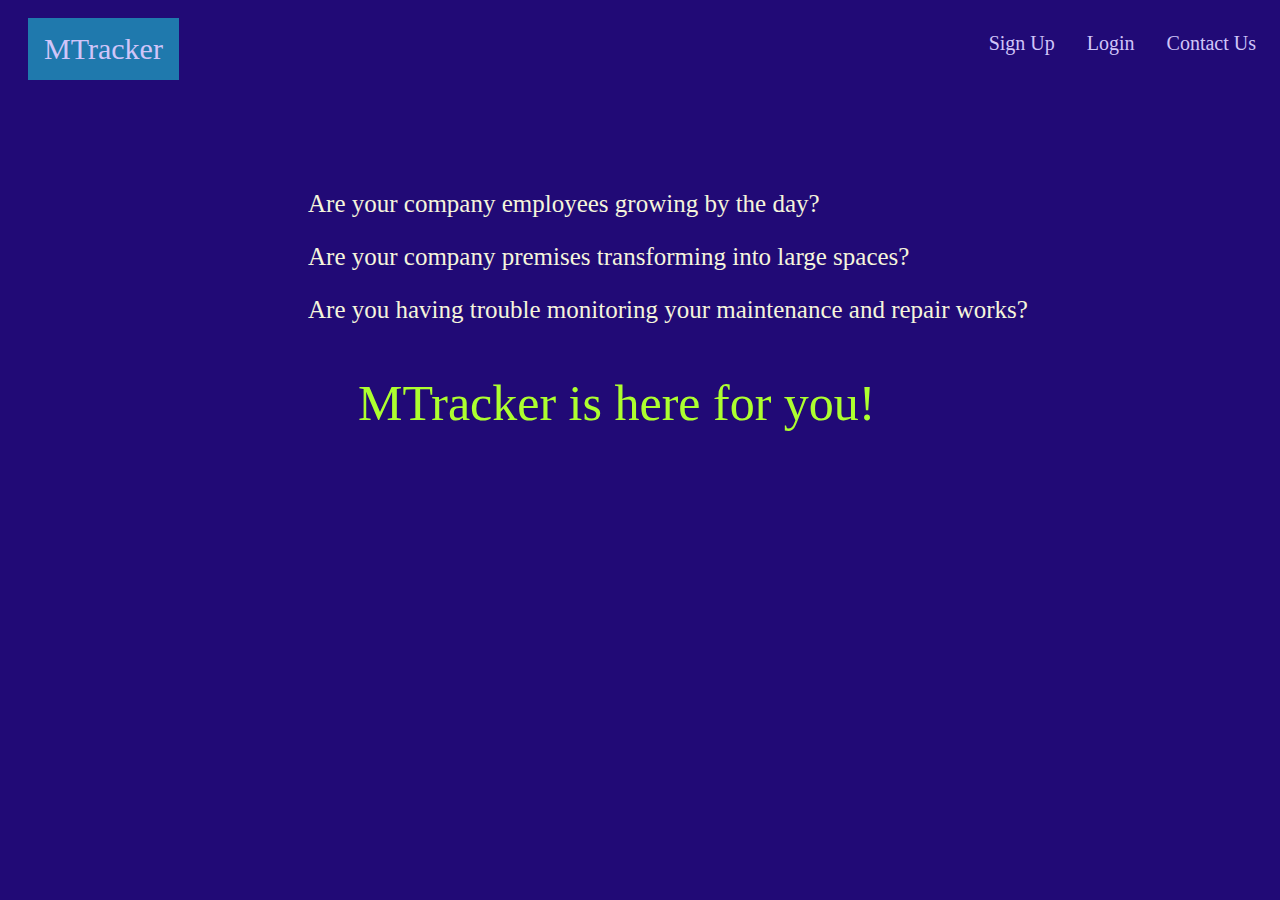
<file: index.html>
<DOCTYPE! html><html>
    <title>Welcome-Mtracker</title>
<head>
    <!-- link to the css file-->
<link rel="stylesheet" href="css/index.css">
</head>
<body>
    <!--navigation bar-->
    <div class="navbar">
        <li id="home"><a class="active" href="#home">MTracker</a></li>
        <li id="nav"><a href="#contact">Contact Us</a></li>
        <li id="nav"><a href="login.html">Login</a></li>
        <li id="nav"><a href="signup.html">Sign Up</a></li>
    </div>
<!--welcome message-->
    <div id ="welcome-message">
        <p>Are your company employees growing by the day?</p>
        <p>Are your company premises transforming into large spaces?</p>
        <p>Are you having trouble monitoring your maintenance and repair works?</p>
    </div>
        <p id="tagline">MTracker is here for you!</p>
</body>
</html>
</file>
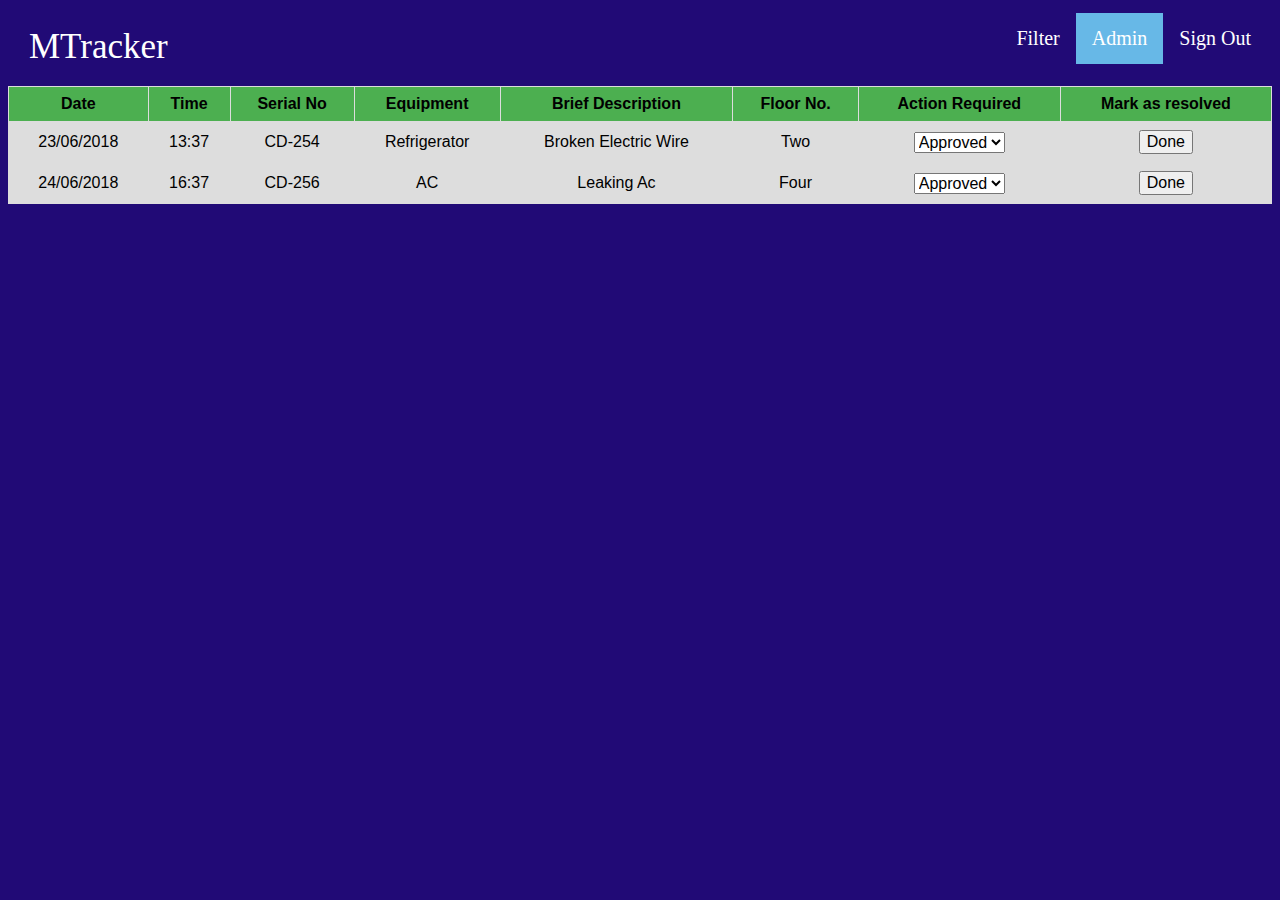
<file: admin.html>
<!DOCTYPE html>
<html lang="en">
<head>
    <title>Admin</title>
</head>  
<!--link to css file-->  
<link rel="stylesheet" href="css/admin.css">
<body>
  <div class="navbar">
    <li id="home"><a href="index.html">MTracker</a></li>
    <li id="nav"><a href="index.html">Sign Out</a></li>
    <li id="nav"><a class="active" href="#admin">Admin</a></li>
    <li id="nav"><a href="#filter">Filter</a></li>
  </div>
<!--the table-->
<table>
  <!--table header row-->
  <tr>
    <th>Date</th>
    <th>Time</th>
    <th>Serial No</th>
    <th>Equipment</th>
    <th>Brief Description</th>
    <th>Floor No.</th>
    <th>Action Required</th>
    <th>Mark as resolved</th>
  </tr>
  <!--table data examples-->
  <tr>
    <td>23/06/2018</td>
    <td>13:37</td>
    <td>CD-254</td>
    <td>Refrigerator</td>
    <td>Broken Electric Wire</td> 
    <td>Two</td>
    <td><select id="action" name="Action Required">
      <option value="one">Approved</option>
      <option value="two">Declined</option>
         </select>
     </td>
    <td><button>Done</button></td>
    </tr> 
    <tr>
      <td>24/06/2018</td>
      <td>16:37</td>
      <td>CD-256</td>
      <td>AC</td>
      <td>Leaking Ac</td> 
      <td>Four</td>
      <td><select id="action" name="Action Required">
         <option value="one">Approved</option>
        <option value="two">Declined</option>
          </select></td>
      <td><button>Done</button></td>
    </tr> 
</table>    
</body>
</html>
</file>
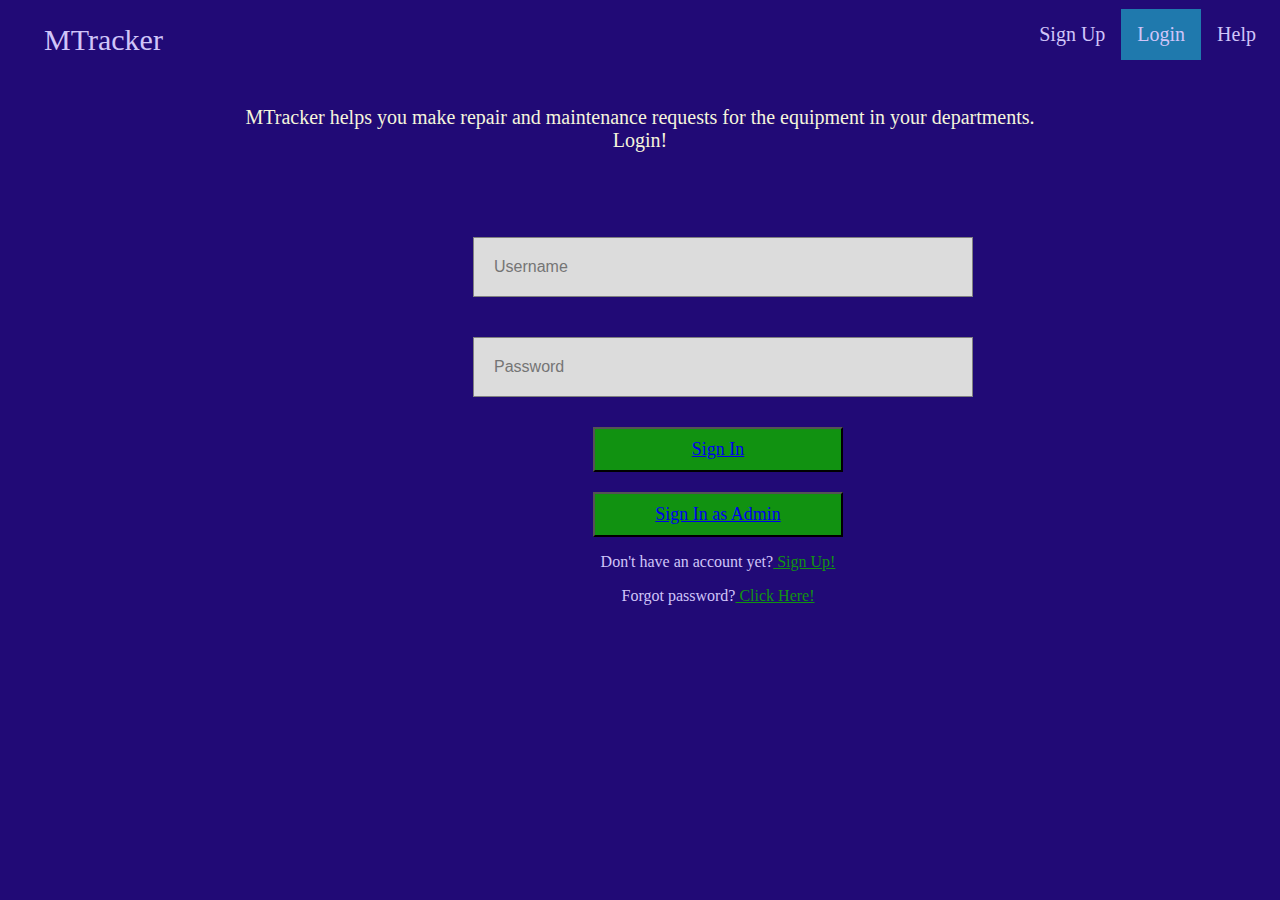
<file: login.html>
<DOCTYPE! html><html>
    <title>Sign In-MTracker
</title>
<head>
<!--link to css file-->
<link rel="stylesheet" href="css/login.css">
</head>
<body>
    <!--Navigation bar-->
    <div class="navbar">
        <li id="home"><a href="index.html">MTracker</a></li>
        <li id="nav"><a href="#">Help</a></li>
        <li id="nav"><a class="active" href="#login">Login</a></li>
        <li id="nav"><a href="signup.html">Sign Up</a></li>
    </div>   
    <!--small intro-->
<p id="desc">
    MTracker helps you make repair and maintenance requests for the equipment in your departments.<br>Login!
</p>
<!--login form-->
    <form method="post" action="Url">
        <div class="box">
            <input type="text" placeholder="Username" >
           <input type="password"placeholder="Password" >
           <button type='submit'><a href="userview.html" id="button">Sign In</a></button>
           <button type='submit'><a href="admin.html" id="button">Sign In as Admin</a></button>
<label for='form-switch'>
               <p>Don't have an account yet?<a id="signup" href="signup.html"> Sign Up!</a></p>
           </label>
            <label>
             Forgot password?<a id="click" href="#"> Click Here!</a>
            </label>
        </div>
    </form>
</body>
</html>
</file>
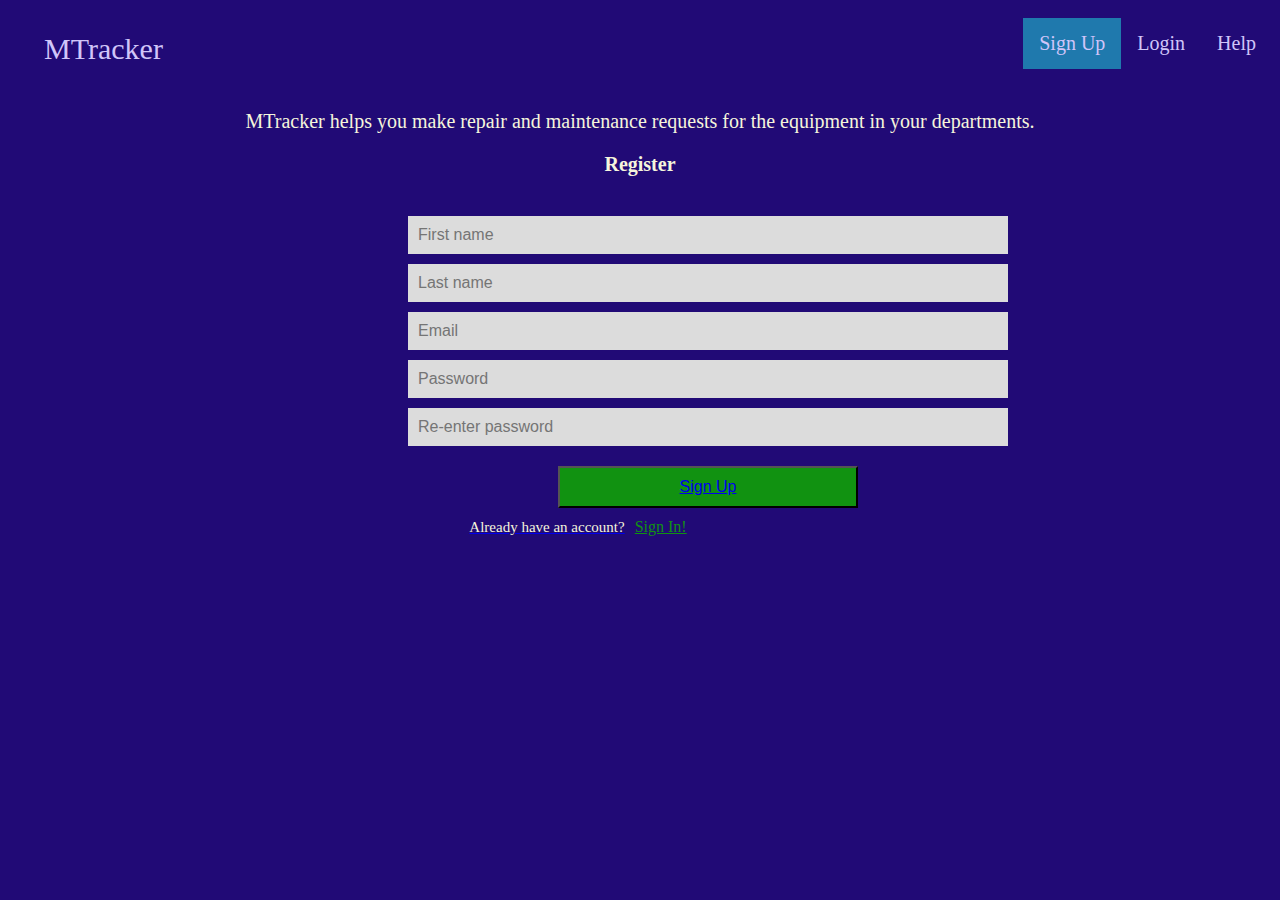
<file: signup.html>
<DOCTYPE! html><html>
<title>Sign up- MTracker</title>
<head>
<!--link to css-->
    <link rel="stylesheet" href="css/signup.css">
</head>
<body>
 <!--navigation bar-->
    <div class="navbar">
        <li id="home"><a href="index.html">MTracker</a></li>
        <li id="nav"><a href="#help">Help</a></li>
        <li id="nav"><a href="login.html">Login</a></li>
        <li id="nav"><a class="active" href="#signup">Sign Up</a></li>
    </div>
    <p>
        MTracker helps you make repair and maintenance requests for the equipment in your departments.
   </p>
   <!--the sign up form-->
    <h2>Register</h2>          
<form id='register-form' action='method'>
    <input type="text" placeholder="First name">
    <input type="text" placeholder="Last name ">
    <input type="email"placeholder="Email">
    <input type="password"placeholder="Password">
    <input type="password"placeholder="Re-enter password">
    <button type='submit'><a href="login.html" id="button">Sign Up</button>
<label>Already have an account?<a id="signin" href="login.html">Sign In!</a></label>

</body>        
</html>
</file>
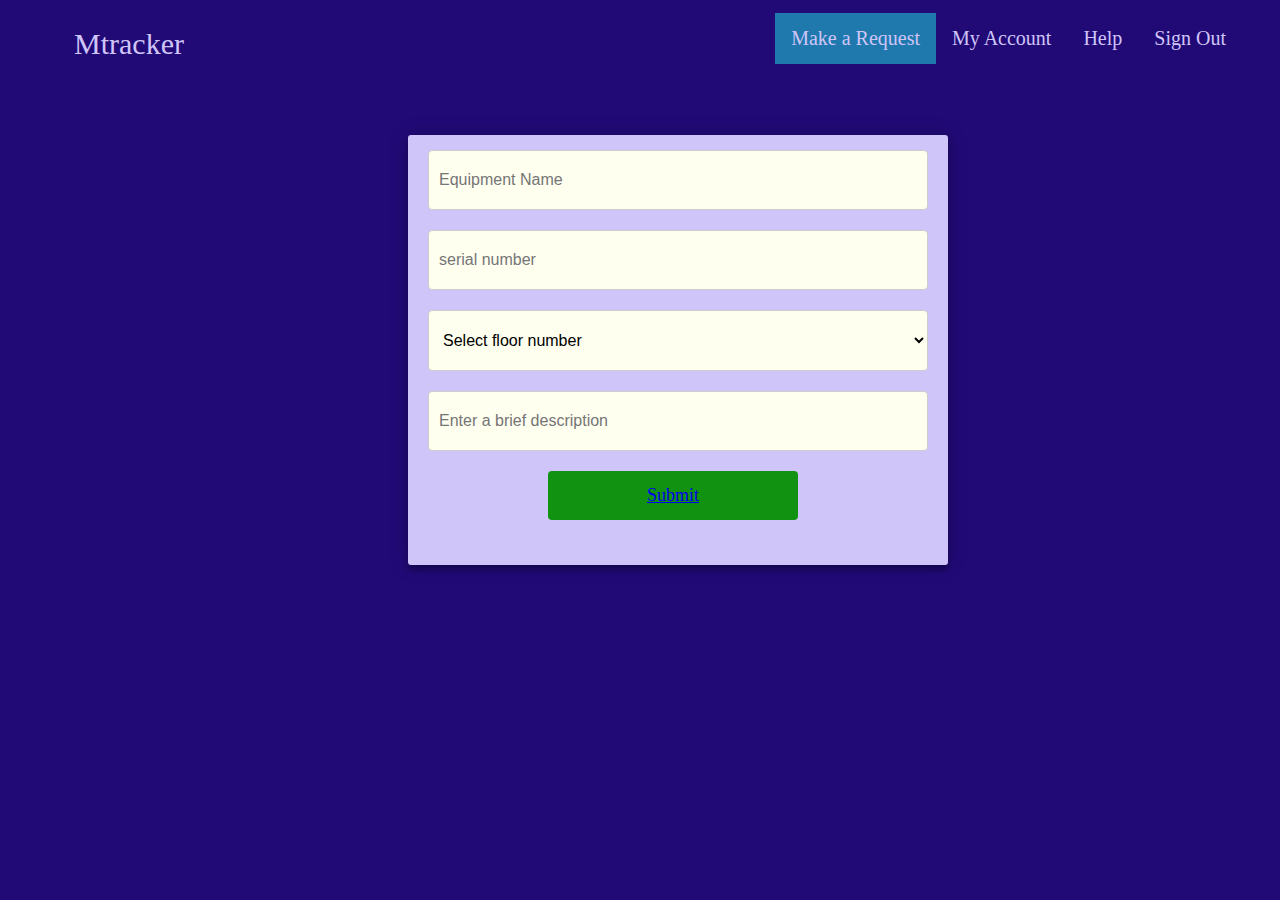
<file: userrequest.html>
<DOCTYPE! html><html>
    <title>Request-MTracker
</title>
<head>
  <!--link to css file-->
  <link rel="stylesheet" href="css/userrequest.css">
</head>
<body>
  <!--navigation bar-->
  <ul>
    <li id="home"><a href="index.html">Mtracker</a></li>
    <li id="nav"><a href="index.html">Sign Out</a></li>
    <li id="nav"><a href="#help">Help</a></li>
    <li id="nav"><a href="#">My Account</a></li>
    <li id="nav"><a class="active" href="#">Make a Request</a></li>
</ul>
<!--request form-->
<div>
    <form action="url" id="request">
      <input type="text" id="equipment" placeholder="Equipment Name" >
      <input type="text" id="serialno" placeholder="serial number" >
      <select id="floorno" placeholder="floor number" >
        <!--value empty, disables the option when selected and hides it from list -->
        <option value="" disabled selected hidden>Select floor number</option>
        <option value="1">One</option>
        <option value="2">Two</option>
        <option value="3">Three</option>
        <option value="4">Four</option>
      </select>
      <input type="text" id="briefdescription" placeholder="Enter a brief description">
      <button type="submit"><a href="userview.html">Submit</button>
    </form>
  </div>
    
</body>
</html>
</file>
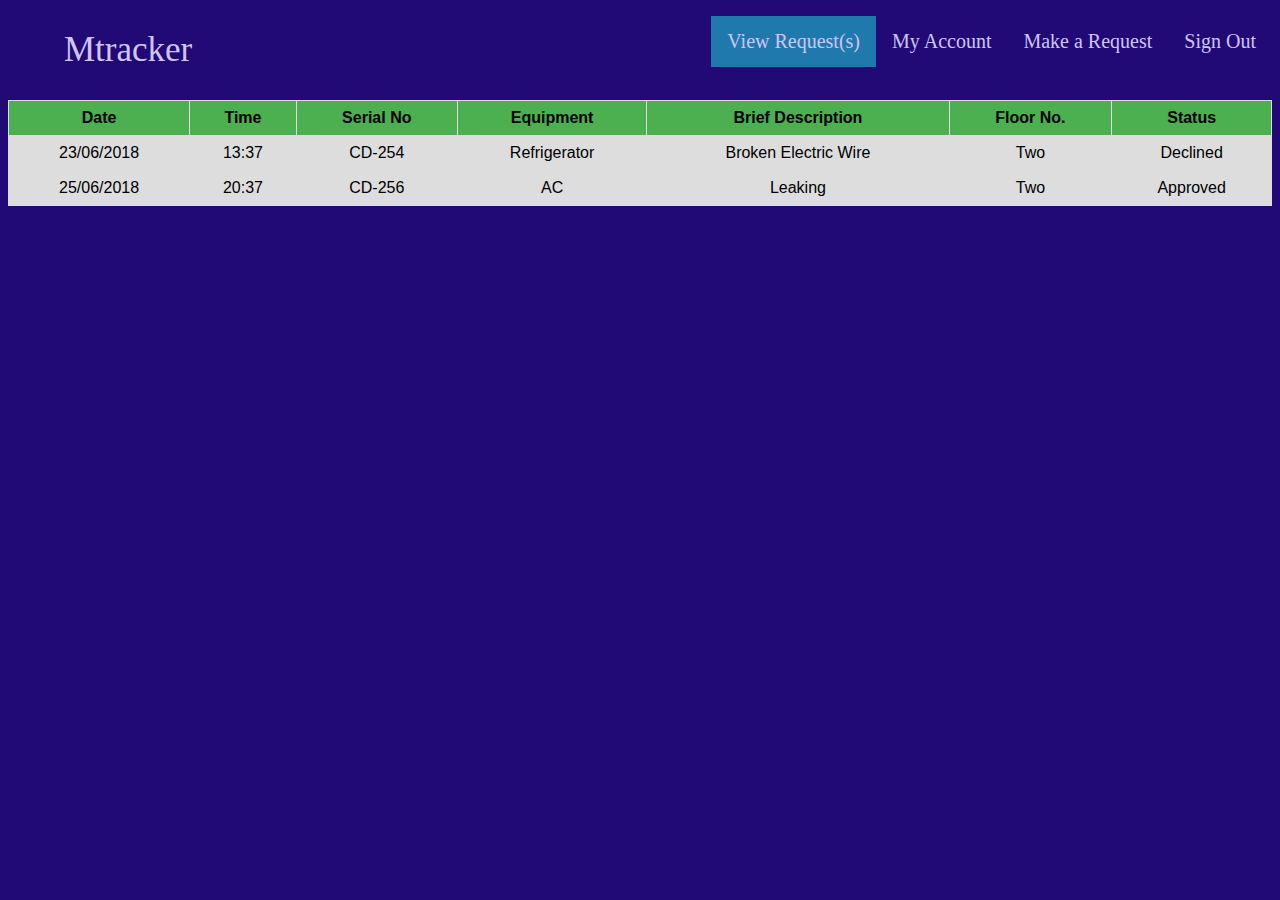
<file: userview.html>
<!DOCTYPE html>
<head>
    <title>View Requests</title>
</head>
<!--link to css file-->
<link 
        rel="stylesheet" href="css/userview.css">
<body>
  <!--navigation bar-->
    <ul>
      <li id="home"><a href="index.html">Mtracker</a></li>
      <li id="nav"><a href="index.html">Sign Out</a></li>
      <li id="nav"><a href="userrequest.html">Make a Request</a></li>
      <li id="nav"><a href="#">My Account</a></li>
      <li id="nav"><a class="active" href="#">View Request(s)</a></li>
    </ul>
    <!--table-->
    <table>
      <!--row for header-->
            <tr>
              <th>Date</th>
              <th>Time</th>
              <th>Serial No</th>
              <th>Equipment</th>
              <th>Brief Description</th>
              <th>Floor No.</th>
              <th>Status</th>
            </tr>
            <!--table data example-->
            <tr>
              <td>23/06/2018</td>
              <td>13:37</td>
              <td>CD-254</td>
              <td>Refrigerator</td>
              <td>Broken Electric Wire</td> 
              <td>Two</td>
              <td>Declined</td>
            </tr> 
            <tr>
               <td>25/06/2018</td>
               <td>20:37</td>
               <td>CD-256</td>
               <td>AC</td>
               <td>Leaking</td> 
               <td>Two</td>
               <td>Approved</td>
              </tr> 
      </table>        

</body>
</html>
</file>
<file: css/index.css>
/*entire navigation bar*/
.navbar {
    list-style-type: none;
    padding: 10px 0px 10px 20px;
    overflow: hidden;
}
/*for all navigation bar items apart from the active*/
#nav {
    float: right;
    font-size: 20px;
}
/*each of the items in navigation bar*/
li a {
    display: block;
    color: #D0C5F9;
    text-align: center;
    padding: 14px 16px;
    text-decoration: none;
}
/*color changes when cursor moves over the navigation bar items except the active*/
li :hover:not(.active) {
    background-color: rgb(72, 24, 185);
}


/*the Mtracker in navigation bar*/
#home {
    float: left;
    font-family: cursive;
    font-size: 30px;
}
/*highlighting currently active page*/

.active {
    background-color: rgb(31, 121, 173);
}

/*for entire background color*/
body{
    background: #210A76;
}

#welcome-message {
    font-family: cursive;
    font-size: 25px;
    margin: 100px 30px 35px 300px;
    color: beige;

}/*styling "Mtracker is here for you" */

#tagline{
    font-family: cursive;
font-size: 50px;
color: greenyellow;
padding:0px 0px 0px 350px;
}
</file>
<file: css/admin.css>
body {
    background-color: #210A76;
}
/* navigation bar*/
.navbar {
    list-style-type: none;
    margin: 30;
    padding: 5px;
    overflow: hidden;
    background-color: #210A76;
}
/*for all navigation bar items apart from the active*/
#nav {
    float: right;
    font-size: 20px;
    font-family: cursive;
}
/*each of the items in navigation bar*/
li a {
    display: block;
    color: white;
    text-align: center;
    padding: 14px 16px;
    text-decoration: none;
}
/*color changes when cursor moves over the navigation bar items except the active*/
li :hover:not(.active) {
    background-color: rgb(72, 24, 185);
}

.active {
    background-color: rgb(103, 184, 231);

}
/*highlighting currently active page*/
#home{
    float: left;
    font-family: cursive;
    font-size: 35px;
}

table {
    font-family: arial, sans-serif;
    border-collapse: collapse;
    width: 100%;
    border: 1px solid black;
}
/*table*/
th {
    background-color: #4CAF50;
}
td, th {
    border: 1px solid #dddddd;
    padding: 8px;
    text-align: center;
}

tr{
    background-color: #dddddd;
}
button {
    font-size: 1em;

}
#action {
    font-size: 1em;

}
</file>
<file: css/login.css>
/*entire navigation bar*/
.navbar {
    list-style-type: none;
    padding: 1px 0px 10px 20px;
    overflow: hidden;
}
/*for all navigation bar items apart from the active*/
#nav {
    float: right;
    font-size: 20px;
    font-family: cursive;
}
/*each of the items in navigation bar*/
li a {
    display: block;
    color:#D0C5F9;
    text-align: center;
    padding: 14px 16px;
    text-decoration: none;

}
/*color changes when cursor moves over the navigation bar items except the active*/
li :hover:not(.active) {
    background-color: rgb(72, 24, 185);
}

/*the Mtracker in navigation bar*/
#home{
    float: left;
    font-family: cursive;
    font-size: 30px;
}
/*highlighting currently active page*/
.active {
        background-color: rgb(31, 121, 173);
    
    }
/*entire body*/
body {
    background: #210A76;
    font-family: cursive;
    text-align: center; 
}
/*for the login form*/
.box {
    color: #D0C5F9;
    margin: 50px 50px 50px 450px;
    width: 500px;
    border-radius: 3px;
    padding: 5px 20px 40px 10px; 
}
input {
    background: gainsboro;
    margin:30px 20px 10px 5px;
    padding:20px;
    width:100%;
    border:grey 1px solid;
    font-size: 1em;

 }
 /*submit button*/
 button {
     margin-top: 20px;
     padding: 10px;
     background-color:rgb(17, 146, 17);
     width: 50%;
     color: aliceblue;
     font-size: large;
     font-family: cursive;
 }
 /*for the small intro*/
 #desc {
     font-family: cursive;
     font-size: 20px;
     padding: 5px 0px 0px 0px ;
     color:beige;
 }
 #signup, #click {
    color: rgb(17, 146, 17);     

 }
</file>
<file: css/signup.css>
/*entire navigation bar*/
.navbar {
    list-style-type: none;
    padding: 10px 0px 10px 20px;
    overflow: hidden;
}
/*for all navigation bar items apart from the active*/
#nav {
    float: right;
    font-size: 20px;
    font-family: cursive;
}
/*each of the items in navigation bar*/
li a {
    display: block;
    color: #D0C5F9;
    text-align: center;
    padding: 14px 16px;
    text-decoration: none;
}

/*color changes when cursor moves over the navigation bar items except the active*/
li :hover:not(.active) {
    background-color: rgb(72, 24, 185);
}

/*the Mtracker in navigation bar*/
#home{
    float: left;
    font-family: cursive;
    font-size: 30px;
}
/*highlighting currently active page*/

.active {
        background-color: rgb(31, 121, 173);
    }
/*for the entire body*/
body{
    background: #210A76;
    font-family: cursive;
    text-align: center; 
}
/*the paragraph and heading*/
h2, p {
    font-family: cursive;
    color: beige;
    font-size: 20px;
}
/* the form */
#register-form {
    margin: 40px 40px 70px 400px;
    width: 300px;
    height: auto;
}
input {
    margin-bottom: 10px;
    padding:10px 10px 10px 10px;
    width:200%;
    border: 0px;
    font-size: 1em;
    background: gainsboro;
 }
 button{
    margin: 10px 10px 10px 150px;
    padding: 10px;
    background-color:rgb(17, 146, 17);
    width: 100%;
    color: beige;
    font-size: 1em;
 }
 label {
    font-family: cursive;
    color: beige;
    font-size: 15px;
    margin: 0px 10px 100px 40px;

 } 
 #signin { 
    color: rgb(17, 146, 17);     
 }
</file>
<file: css/userrequest.css>
/*entire navigation bar*/
ul {
    list-style-type: none;
    padding: 1px 0px 10px 20px;
    overflow: hidden;
    list-style-type: none;
    margin: 0px;
    padding: 5px 30px 10px 50px;
    font-size: 20px;
    font-family: cursive;
}
/*for all navigation bar items apart from the active*/
#nav {
    float: right;
    font-size: 20px;
    font-family: cursive;
}
/*each of the items in navigation bar*/
li a {
    display: block;
    color:#D0C5F9;
    text-align: center;
    padding: 14px 16px;
    text-decoration: none;

}
/*color changes when cursor moves over the navigation bar texts except the active*/
li :hover:not(.active) {
    background-color: rgb(72, 24, 185);
}

/*the Mtracker in navigation bar*/
#home{
    float: left;
    font-family: cursive;
    font-size: 30px;
}
/*highlighting currently active page*/
.active {
        background-color: rgb(31, 121, 173);
    
    }
/*entire body*/
body {
    background: #210A76;
    font-family: cursive;
    text-align: center; 
}
/*for the request form*/
#request {
    margin: 50px 50px 50px 400px;
    width: 500px;
    background: #D0C5F9;
    border-radius: 3px;
    padding: 5px 30px 40px 10px; 
    position: relative;
    border-width: 100px;
    box-shadow: 0 0 20px 0 rgba(0, 0, 0, 0.2), 0 5px 5px 0 rgba(0, 0, 0, 0.24);
}

input[type=text], select {
    width: 100%;
    padding: 20px 10px;
    margin: 10px ;
    display: inline-block;
    border: 1px solid #ccc;
    border-radius: 4px;
    box-sizing: border-box;
    background-color: ivory;
    font-size: 1em;

}
 /*submit button*/

button {
    width: 50%;
    background-color:rgb(17, 146, 17);
    color: beige;
    padding: 14px 20px;
    margin: 10px 0px 5px 10px;
    border: none;
    border-radius: 4px;
    cursor: pointer;
    font-size: large;
    font-family: cursive;
}

button:hover {
    background-color: #358039;
}
</file>
<file: css/userview.css>
/* navigation bar*/
ul {
    list-style-type: none;
    overflow: hidden;
    background-color:#210A76 ;
}
#nav {
    float: right;
    font-size: 20px;
    font-family: cursive;
}
/*Mtracker home navigation item*/
#home{
    float: left;
    font-family: cursive;
    font-size: 35px;
}
/*color changes when cursor moves over the navigation bar items except the active*/
li a {
    display: block;
    color: #D0C5F9;
    text-align: center;
    padding: 14px 16px;
    text-decoration:none ;
}

li a:hover:not(.active) {
    background-color: rgb(72, 24, 185);
}
/*highlighting currently active page*/
.active {
    background-color: rgb(31, 121, 173);  
}
/*for entire body*/
body {
    background: #210A76;
}
/* for table */
table {
    font-family: arial, sans-serif;
    border-collapse: collapse;
    width: 100%;
    border-color: black;
}
/*table header color*/
th {
    background-color: #4CAF50;
}
/*table data, table header*/
td, th {
    border: 1px solid #ddd;
    padding: 8px;
    text-align: center;

}
/*table row*/
tr {
    background-color: #dddddd;
}
tr:hover {background-color: rgb(228, 212, 212);
}
</file>
